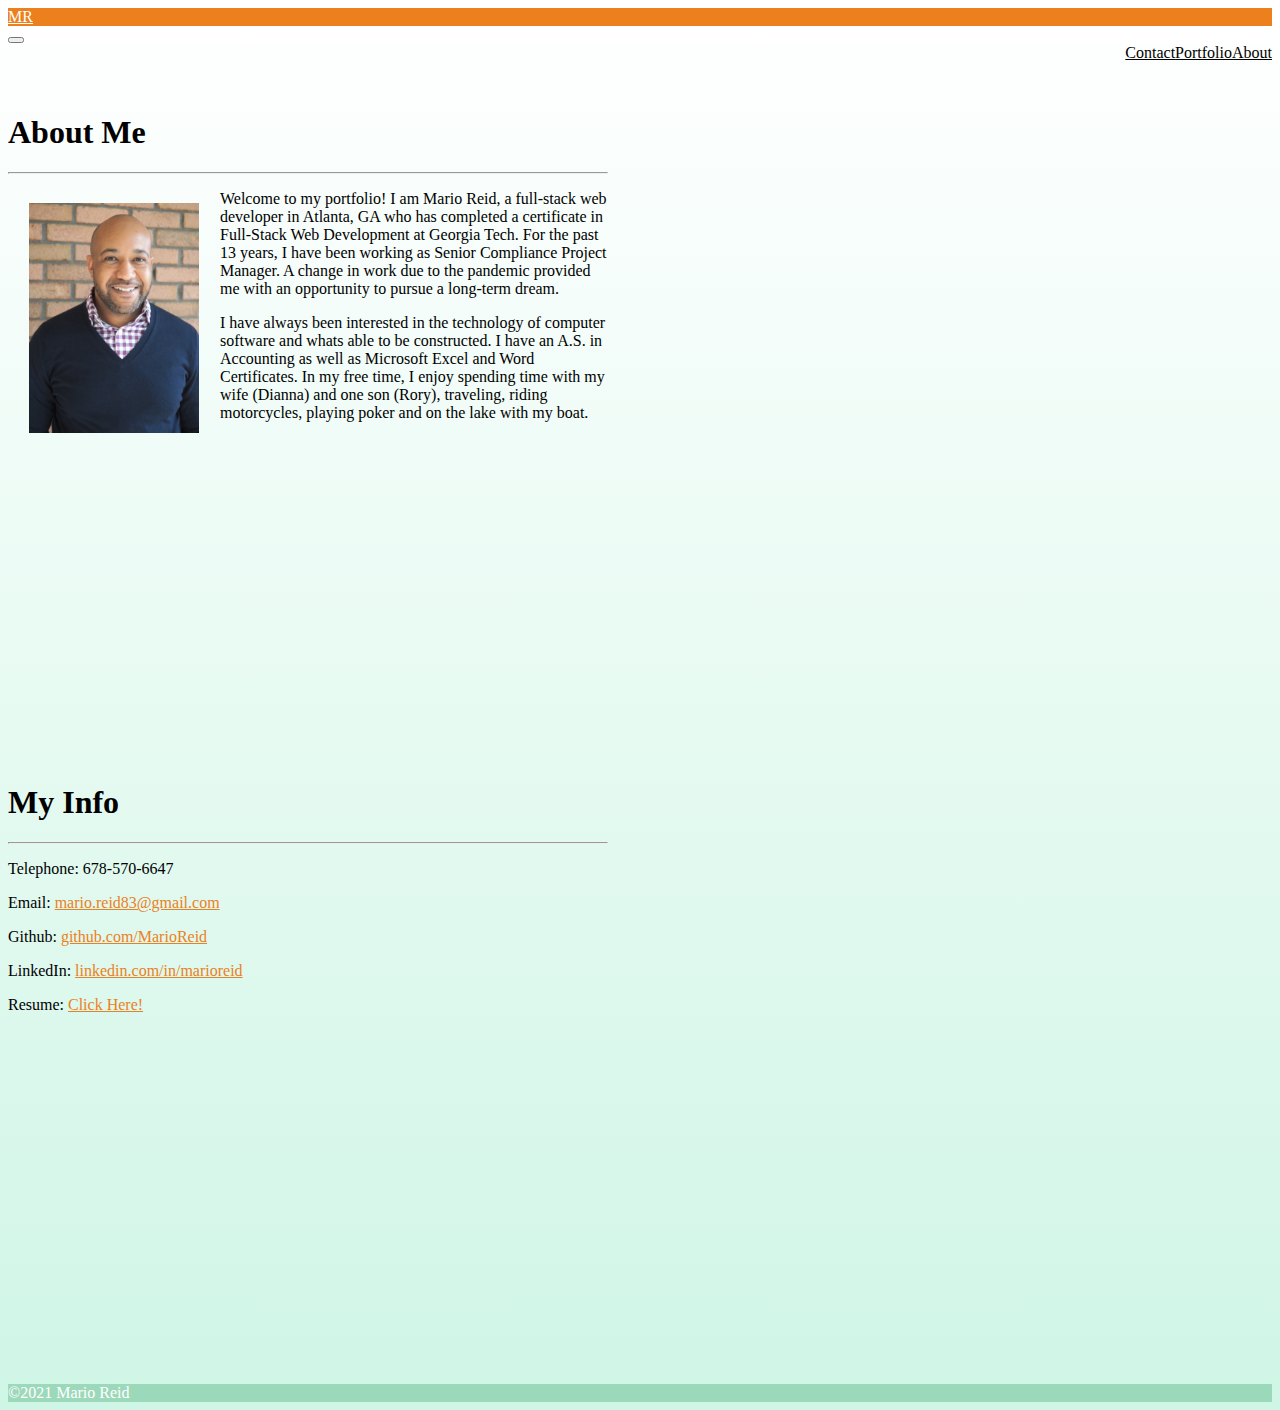
<file: index.html>
<!DOCTYPE html>
<html>
  <head>
    <meta charset="utf-8" />
    <meta http-equiv="X-UA-Compatible" content="IE=edge" />
    <title>Portfolio for Mario Reid</title>
    <meta name="description" content="" />
    <meta name="viewport" content="width=device-width, initial-scale=1" />
    <link
      href="https://cdn.jsdelivr.net/npm/bootstrap@5.0.0-beta1/dist/css/bootstrap.min.css"
      rel="stylesheet"
      integrity="sha384-giJF6kkoqNQ00vy+HMDP7azOuL0xtbfIcaT9wjKHr8RbDVddVHyTfAAsrekwKmP1"
      crossorigin="anonymous"
    />
    <link rel="stylesheet" href="style.css" />
    <script
      src="https://cdn.jsdelivr.net/npm/bootstrap@5.0.0-beta1/dist/js/bootstrap.bundle.min.js"
      integrity="sha384-ygbV9kiqUc6oa4msXn9868pTtWMgiQaeYH7/t7LECLbyPA2x65Kgf80OJFdroafW"
      crossorigin="anonymous"
    ></script>
  </head>
  <body>
    <nav class="navbar navbar-expand-lg navbar-light">
      <div class="container-fluid">
        <div class="myName">
          <a class="navbar-brand" href="./index.html">MR</a>
        </div>
        <button
          class="navbar-toggler"
          type="button"
          data-bs-toggle="collapse"
          data-bs-target="#navbarSupportedContent"
          aria-controls="navbarSupportedContent"
          aria-expanded="false"
          aria-label="Toggle navigation"
        >
          <span class="navbar-toggler-icon"></span>
        </button>
        <div
          class="collapse navbar-collapse justify-content-end"
          id="navbarSupportedContent"
        >
          <div class="navlinks">
            <a class="nav-link" href="./index.html">About</a>
            <a class="nav-link" href="./portfolio.html">Portfolio</a>
            <a class="nav-link" aria-current="page" href="./contact.html"
              >Contact</a
            >
          </div>
        </div>
      </div>
    </nav>
    <div class="container row">
      <div class="col-5 m-5">
        <div class="row">
          <div class="background col-4">
            <h1>About Me</h1>
            <hr class="my-6" />
            <img
              class="img-me"
              src="./Assets/Images/pic2.JPG"
              alt="Smile Pic"
              style="margin: 3%"
            />
            <p>
              Welcome to my portfolio! I am Mario Reid, a full-stack web
              developer in Atlanta, GA who has completed a certificate in
              Full-Stack Web Development at Georgia Tech. For the past 13 years,
              I have been working as Senior Compliance Project Manager. A change
              in work due to the pandemic provided me with an opportunity to
              pursue a long-term dream.
            </p>
            <p>
              I have always been interested in the technology of computer
              software and whats able to be constructed. I have an A.S. in
              Accounting as well as Microsoft Excel and Word Certificates. In my
              free time, I enjoy spending time with my wife (Dianna) and one son
              (Rory), traveling, riding motorcycles, playing poker and on the
              lake with my boat.
            </p>
          </div>
        </div>
      </div>
      <div class="col-5 m-5">
        <div class="row">
          <div class="background col-4">
            <h1>My Info</h1>
            <hr class="my-6""/>
            <p>Telephone: 678-570-6647</p>
            <p>
              Email:
              <a href="https://www.mario.reid@gmail.com" target="_blank"
                >mario.reid83@gmail.com</a
              >
            </p>
            <p>
              Github:
              <a href="https://www.github.com/MarioReid" target="_blank"
                >github.com/MarioReid</a
              >
            </p>
            <p>
              LinkedIn:
              <a href="https://www.linkedin.com/in/marioreid/" target="_blank"
                >linkedin.com/in/marioreid</a
              >
            </p>
            <p>
              Resume:
              <a
                href="https://drive.google.com/file/d/1nSbZawR4S7i2hpyo5ow4ysvd9pVFGasf/view?usp=sharing"
                target="_blank"
                >Click Here!</a
              >
            </p>
          </div>
        </div>
      </div>
    </div>
    <footer class="footer position-fixed mt-auto py-3 bg-light text-center">
      <div class="container">
        <span class="text-muted">&copy;2021 Mario Reid</span>
      </div>
    </footer>
  </body>
</html>
</file>
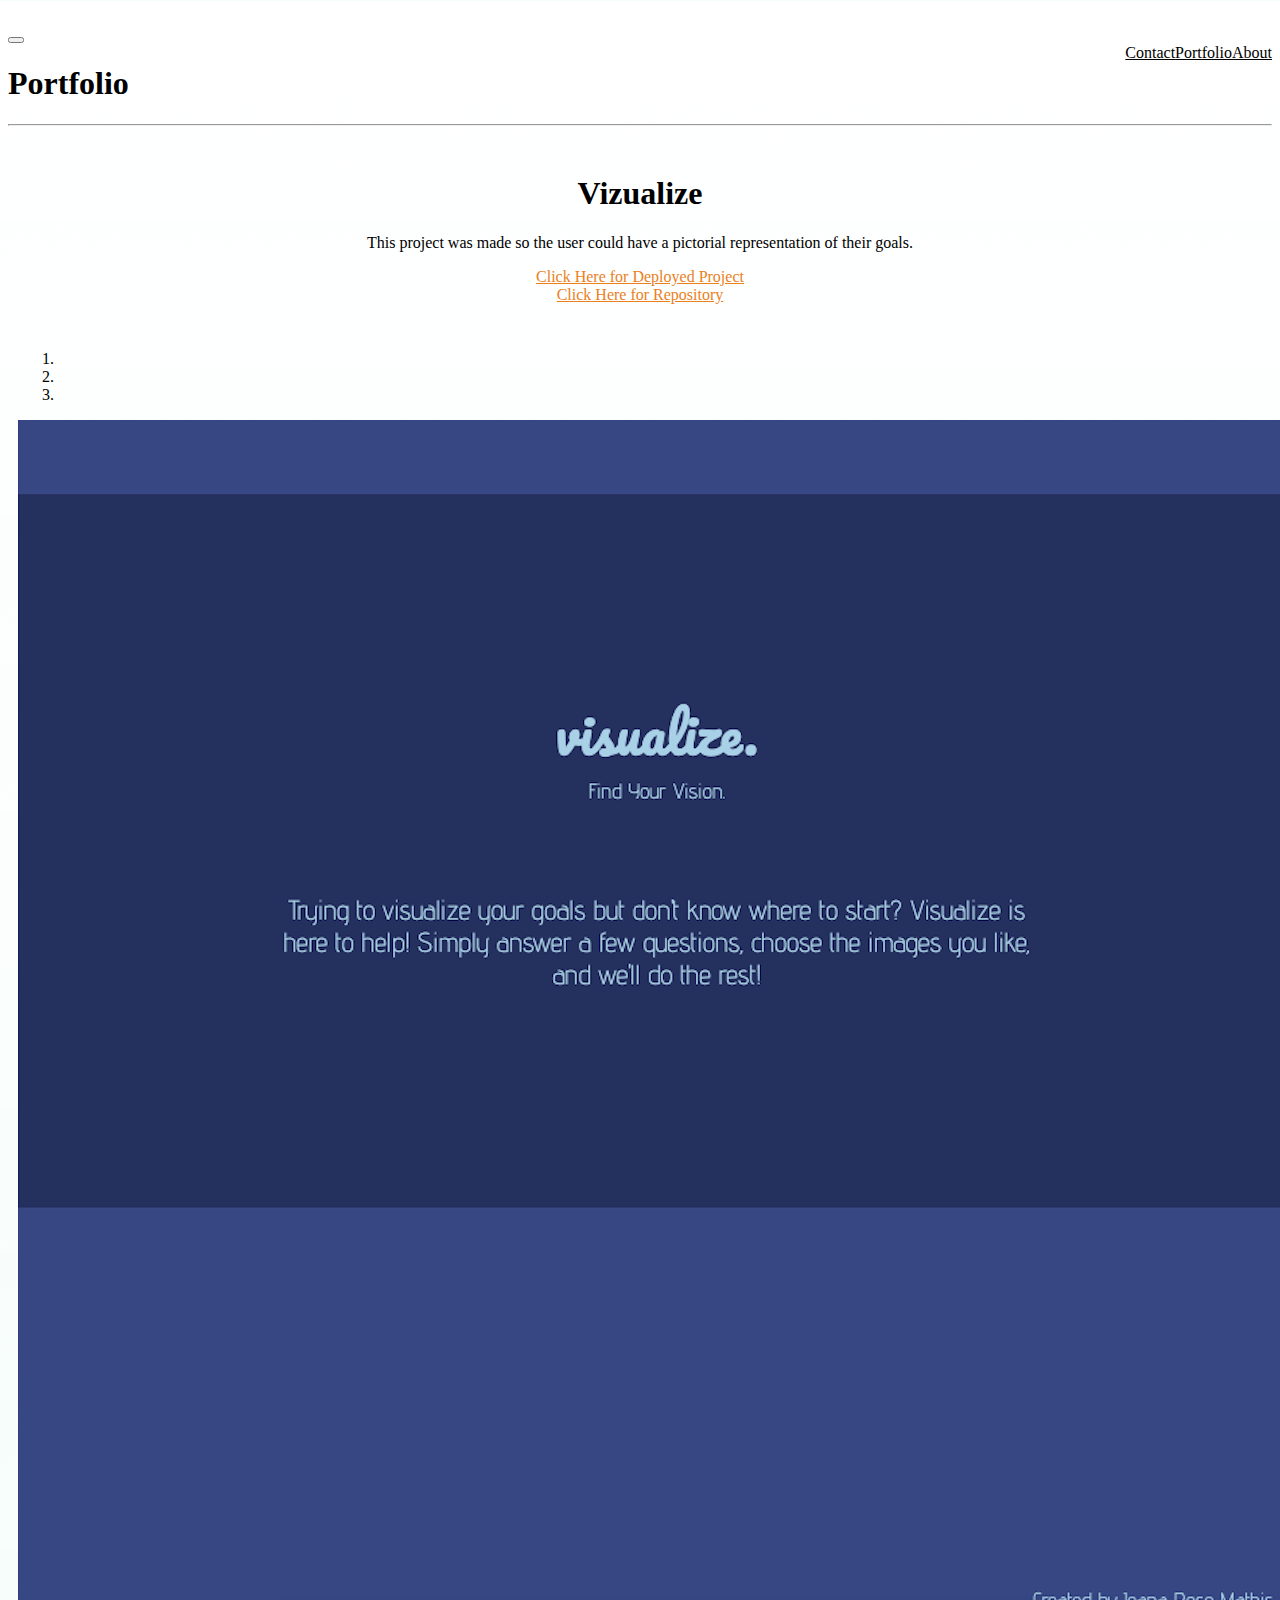
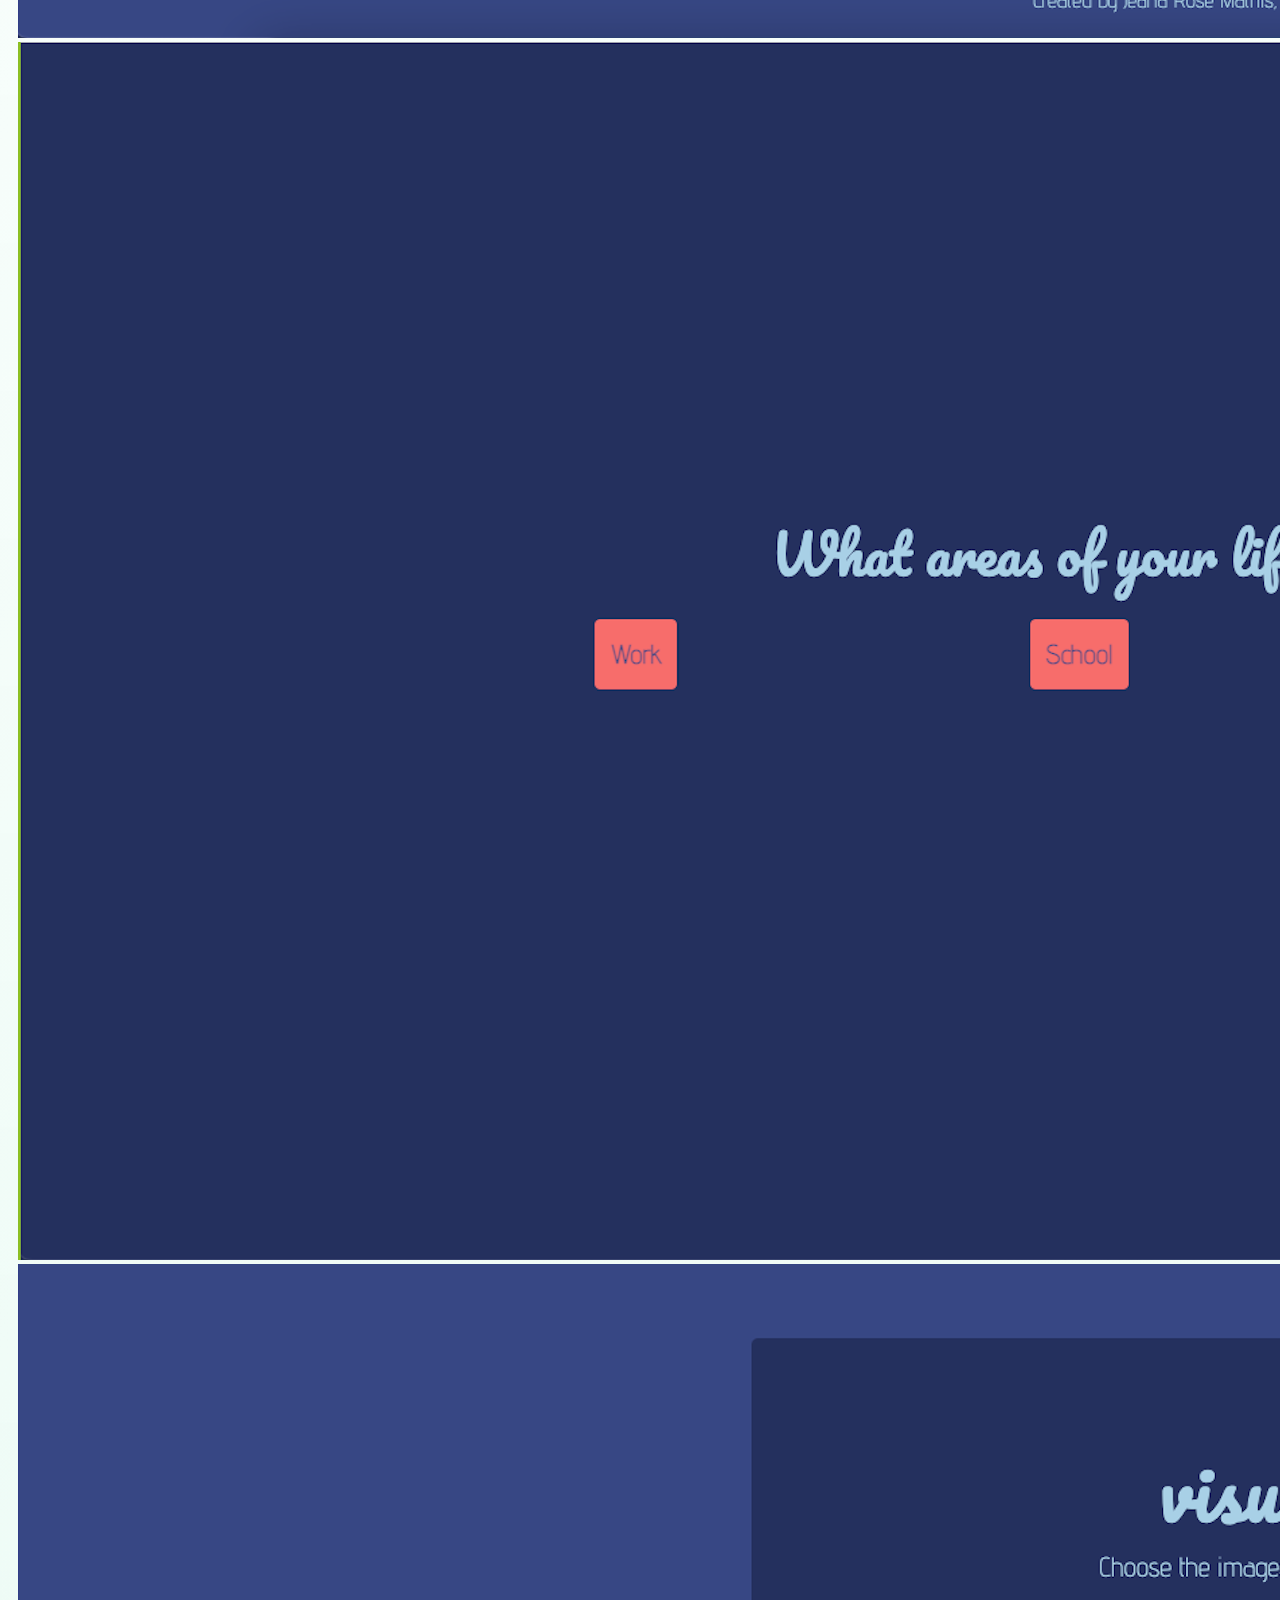
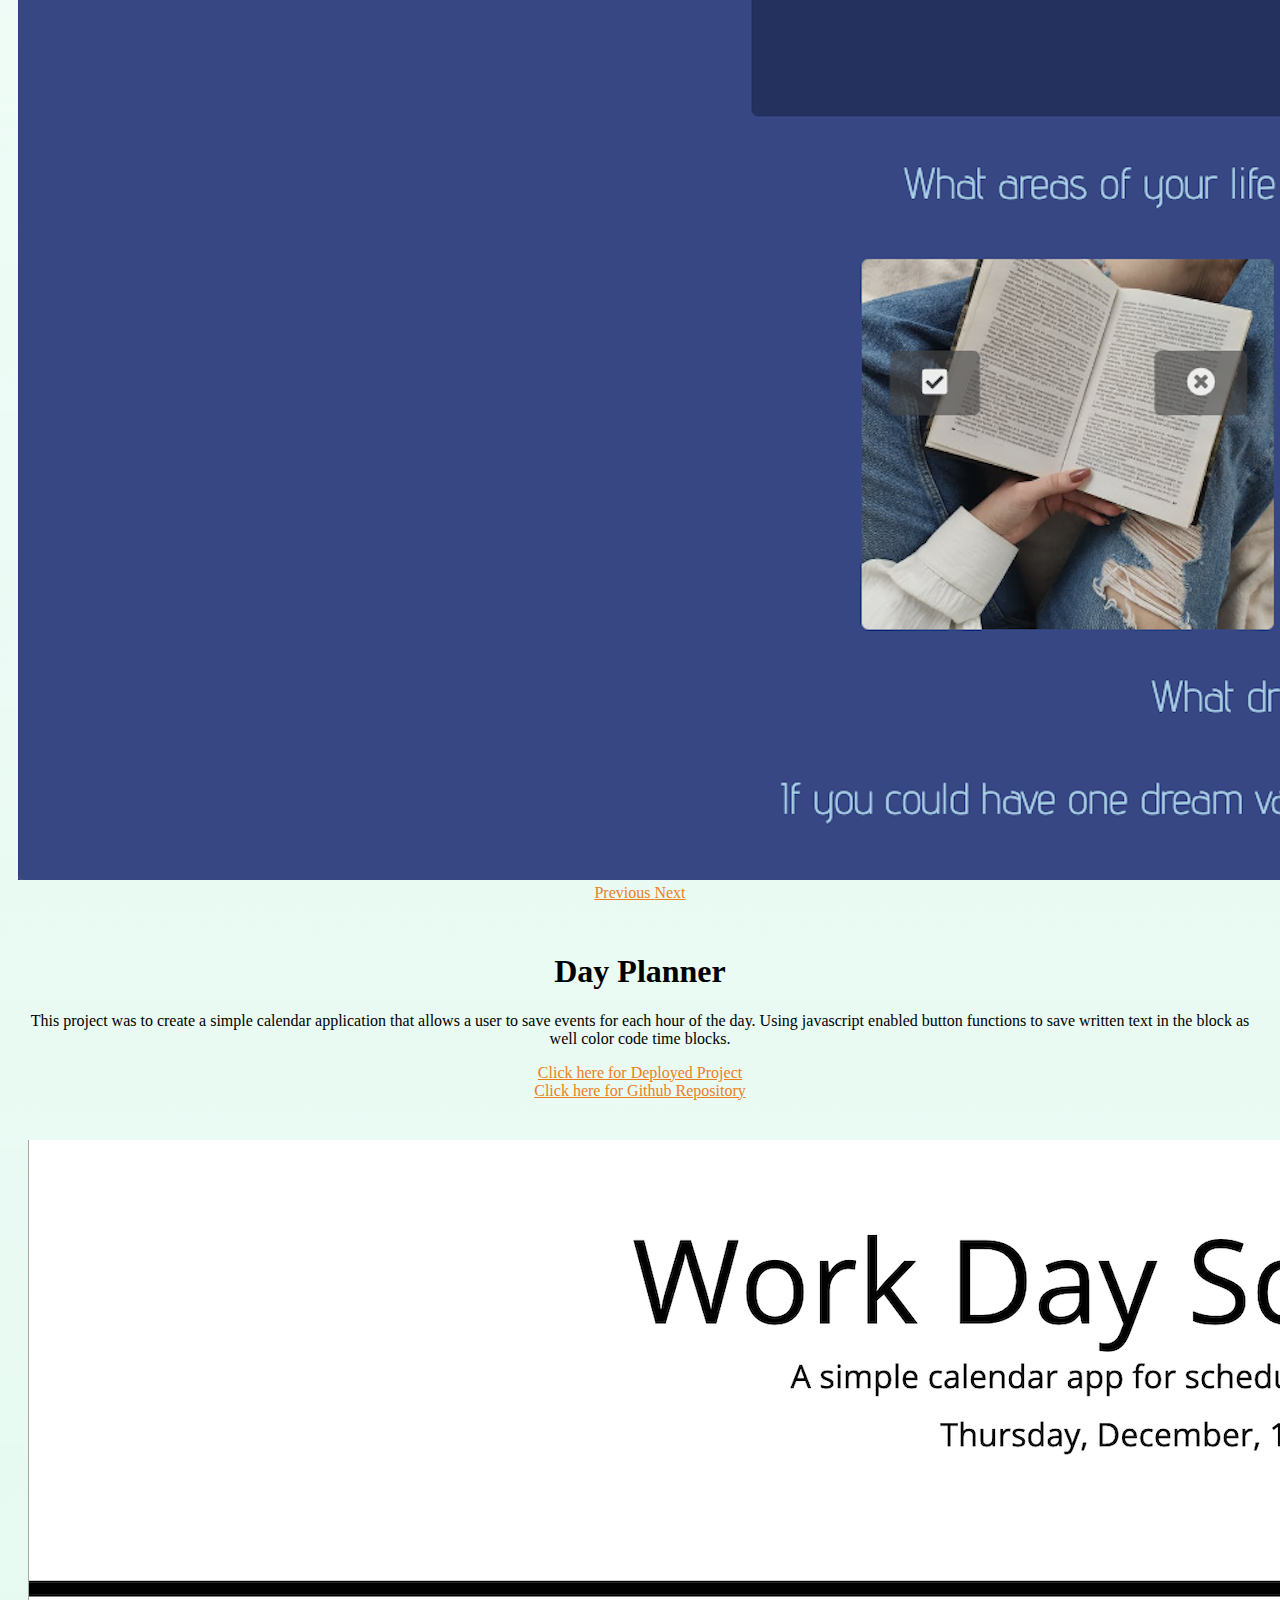
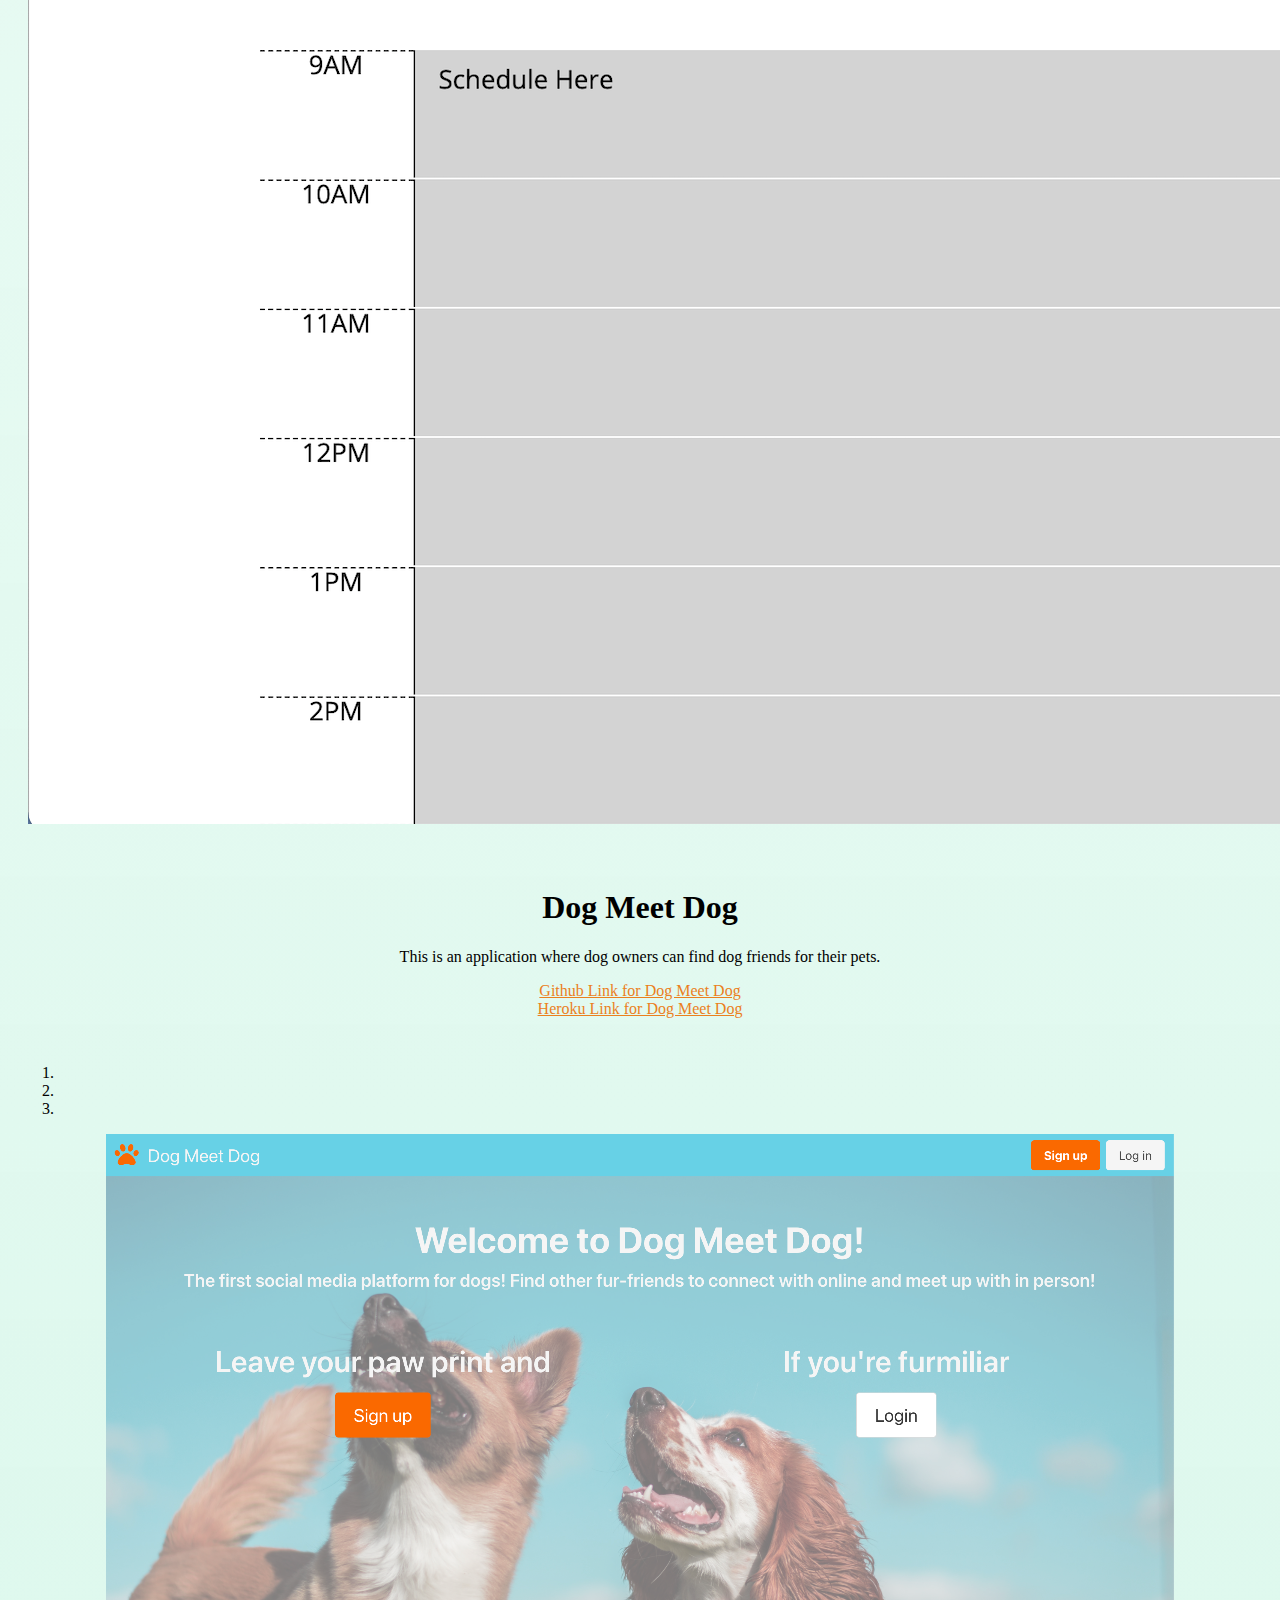
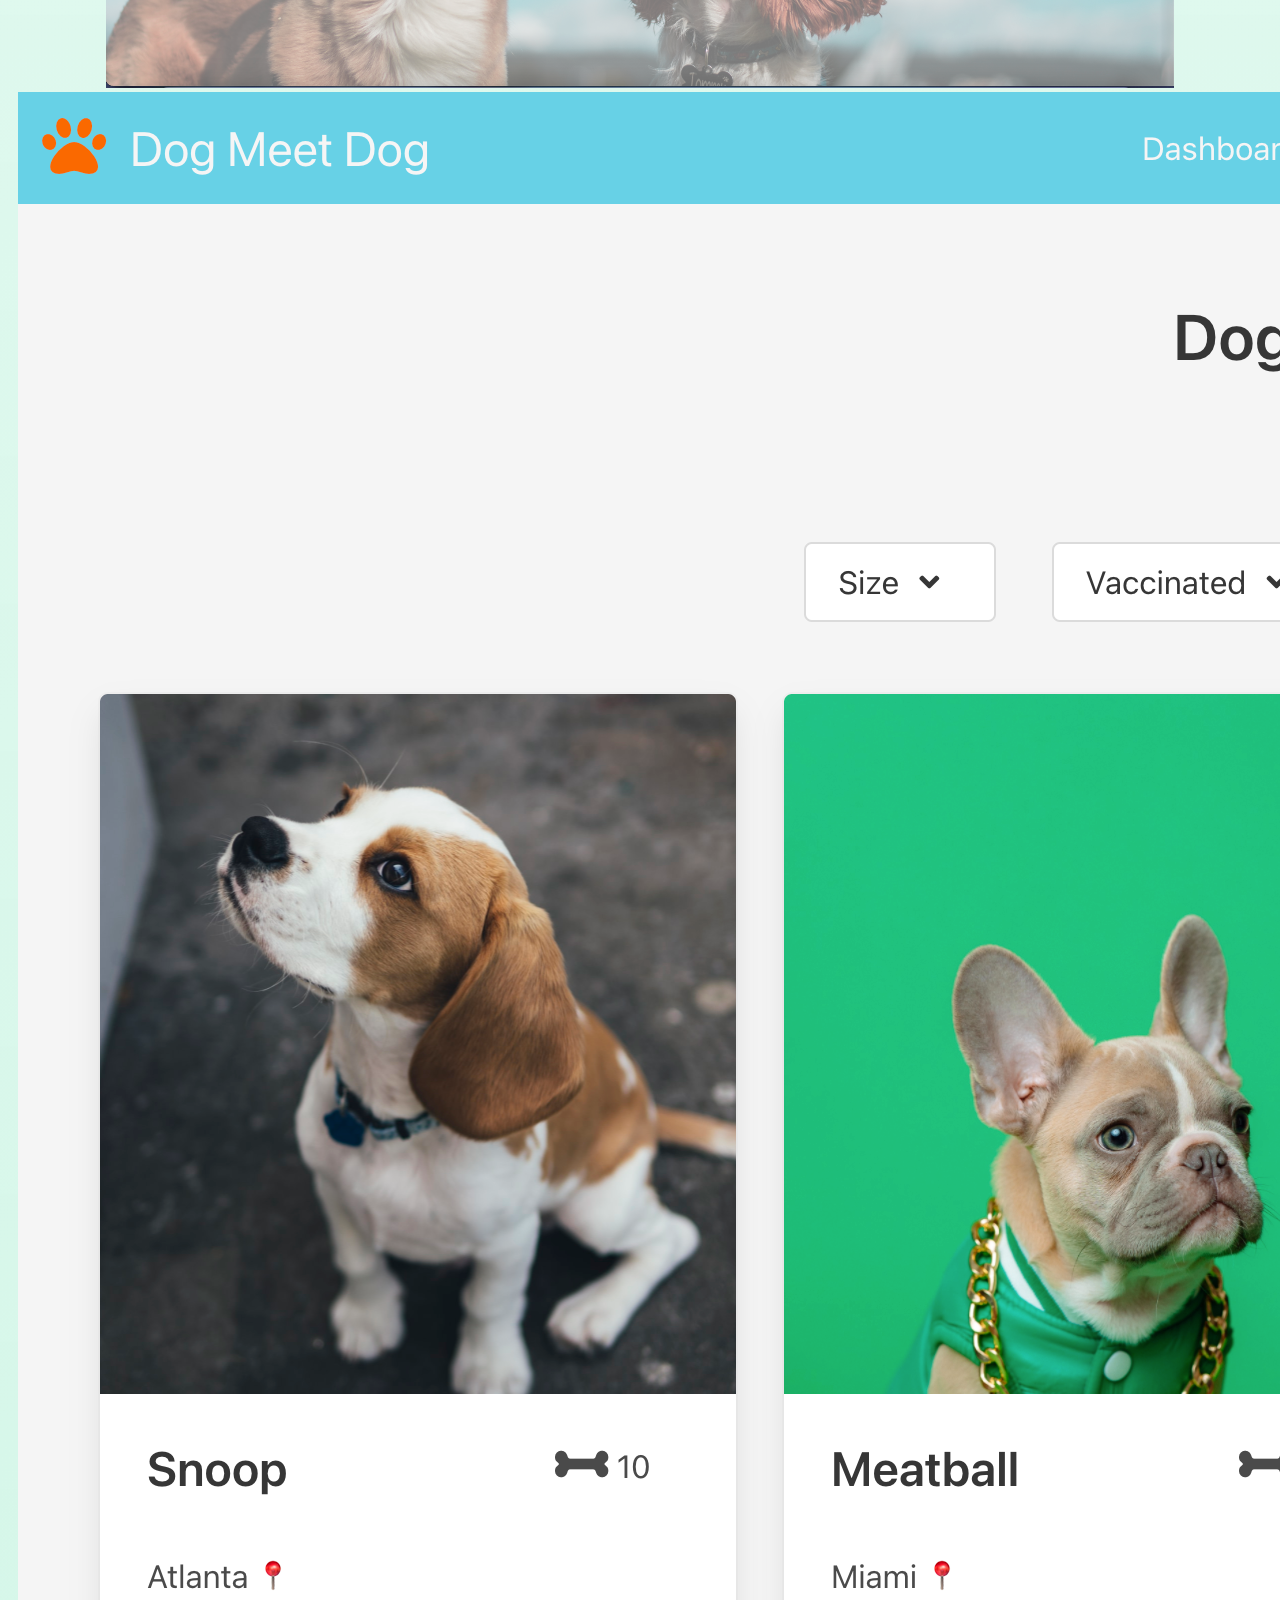
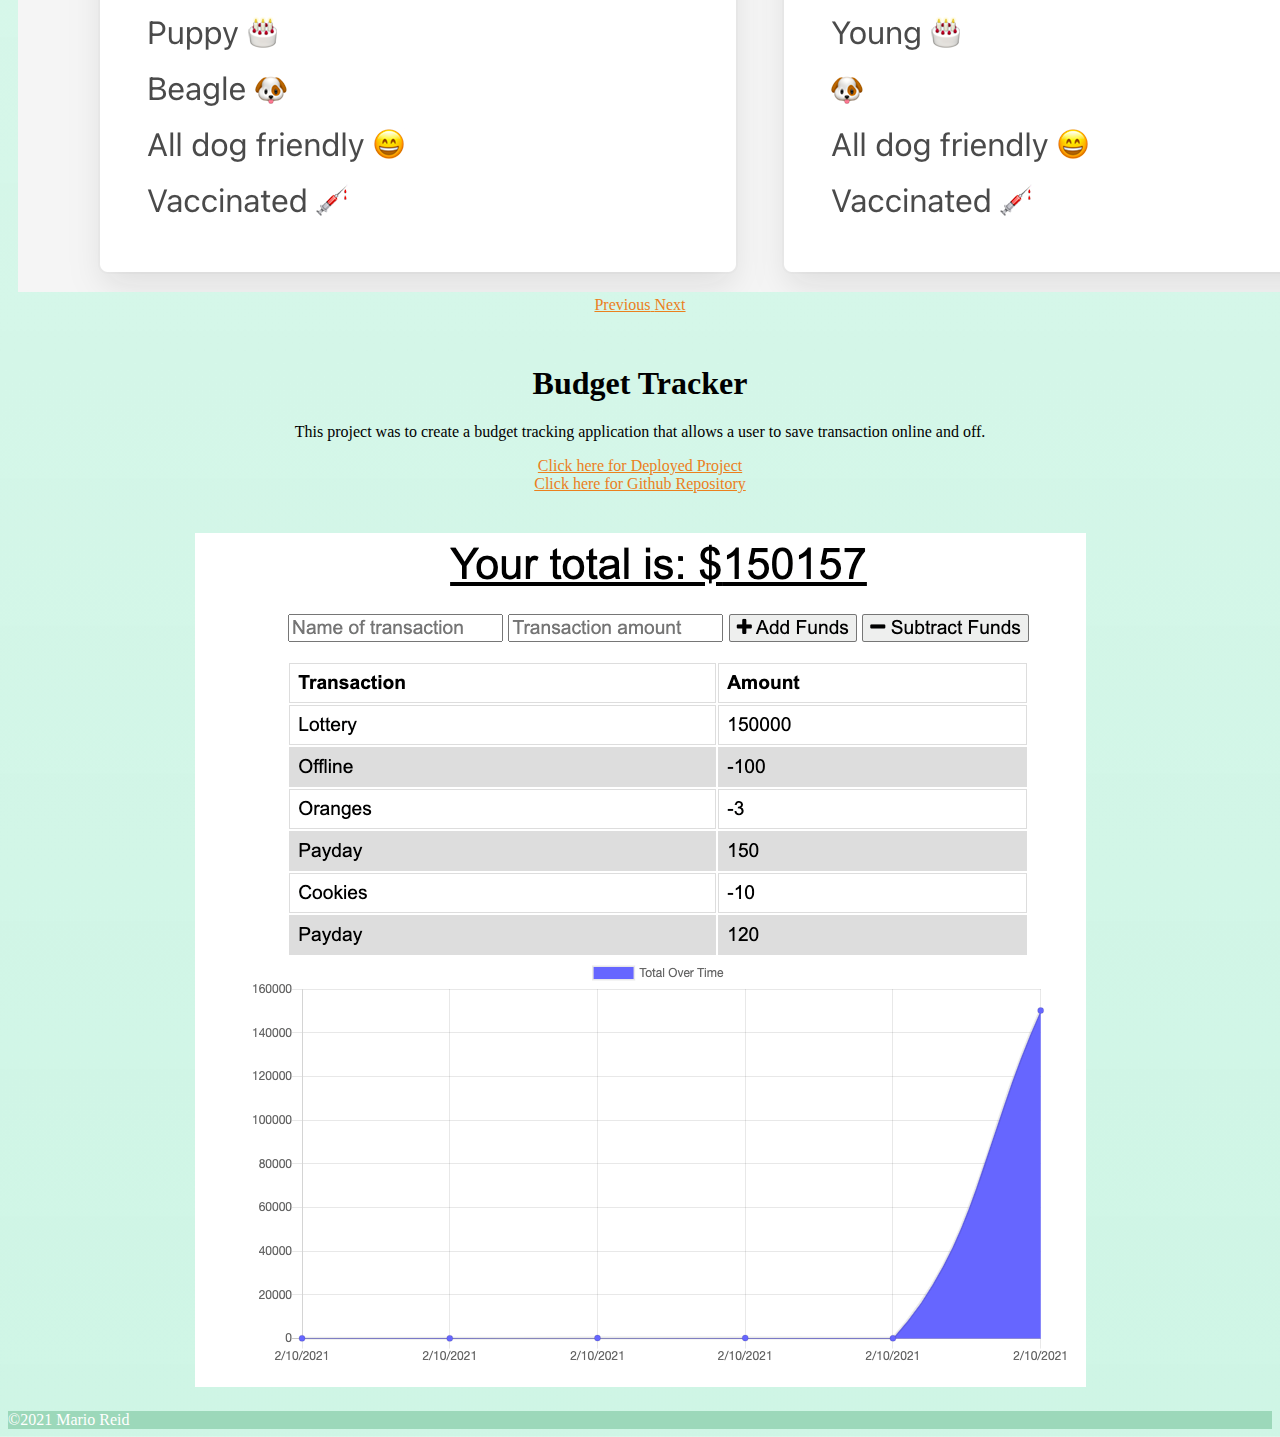
<file: portfolio.html>
<!DOCTYPE html>
<html>
    <head>
        <meta charset="utf-8">
        <meta http-equiv="X-UA-Compatible" content="IE=edge">
        <title>Portfolio</title>
        <meta name="description" content="">
        <meta name="viewport" content="width=device-width, initial-scale=1">    
        <link href="https://cdn.jsdelivr.net/npm/bootstrap@5.0.0-beta1/dist/css/bootstrap.min.css" rel="stylesheet" integrity="sha384-giJF6kkoqNQ00vy+HMDP7azOuL0xtbfIcaT9wjKHr8RbDVddVHyTfAAsrekwKmP1" crossorigin="anonymous">
        <link rel="stylesheet" href="style.css"/>
        <script src="https://cdn.jsdelivr.net/npm/bootstrap@5.0.0-beta1/dist/js/bootstrap.bundle.min.js" integrity="sha384-ygbV9kiqUc6oa4msXn9868pTtWMgiQaeYH7/t7LECLbyPA2x65Kgf80OJFdroafW" crossorigin="anonymous"></script>
    </head>
    <body>
          <nav class="navbar navbar-expand-lg navbar-light">
            <div class="container-fluid">
              <div class="myname">
                <a class="navbar-brand" href="./index.html">Mario Reid</a>
              </div>
                <button class="navbar-toggler" type="button" data-bs-toggle="collapse" data-bs-target="#navbarSupportedContent" aria-controls="navbarSupportedContent" aria-expanded="false" aria-label="Toggle navigation">
                  <span class="navbar-toggler-icon"></span>
                </button>
                <div class="collapse navbar-collapse justify-content-end" id="navbarSupportedContent">
                  <div class="navlinks">
                    <a class="nav-link" href="./index.html">About</a>
                    <a class="nav-link" href="./portfolio.html">Portfolio</a>
                    <a class="nav-link" aria-current="page" href="./contact.html">Contact</a>
                  </div>
                </div>
            </div>
          </nav>

          <div class ="container">
            <div class ="row">
              <div class ="col-12">
                <div class="jumbotron">
                  <div class ="row">
                    <div class ="col-12">
                      <h1 class="display-4">Portfolio</h1>
                      <hr class="my-4">
                    </div>
                  </div>
                </div>
              </div>
            </div>
            <div class= "row project">
              <div class= "project col-lg-6">
                <h1>Vizualize</h1>
                <p>This project was made so the user could have a pictorial representation of their goals.</p>
                <a href="https://marioreid.github.io/project-1/" target="_blank"> Click Here for Deployed Project</a><br>
                <a href="https://github.com/MarioReid/project-1" target="_blank"> Click Here for Repository</a>
              </div>
            </div>
            <!-- <div class = "row">
              <div class="col-lg-6">
                <img src="./Assets/Screenshots/homepage.png" class ="img-thumbnail w-100" alt="Homepage Pic">
              </div>
              <div class="col-lg-6">
                <img src="./Assets/Screenshots/questionpage.png" class ="img-thumbnail w-100" alt="Question Pic">
              </div>
            </div> 
            <div class ="row">
              <div class ="project col-lg-6">
                <img src="./Assets/Screenshots/finalpage.png" class ="img-thumbnail w-100" alt="Finalpage Pic">
              </div>
            </div> -->
            <div class="row">
              <div class="col-lg-6 project">
                <div id="carouselExampleIndicators" class="carousel slide" data-bs-ride="carousel">
                  <ol class="carousel-indicators">
                    <li data-bs-target="#carouselExampleIndicators" data-bs-slide-to="0" class="active"></li>
                    <li data-bs-target="#carouselExampleIndicators" data-bs-slide-to="1"></li>
                    <li data-bs-target="#carouselExampleIndicators" data-bs-slide-to="2"></li>
                  </ol>
                  <div class="carousel-inner">
                    <div class="carousel-item active">
                      <img src="./Assets/Screenshots/homepage.png" class="d-block w-100" alt="...">
                    </div>
                    <div class="carousel-item">
                      <img src="./Assets/Screenshots/questionpage.png" class="d-block w-100" alt="...">
                    </div>
                    <div class="carousel-item">
                      <img src="./Assets/Screenshots/finalpage.png" class="d-block w-100" alt="...">
                    </div>
                  </div>
                  <a class="carousel-control-prev" href="#carouselExampleIndicators" role="button" data-bs-slide="prev">
                    <span class="carousel-control-prev-icon" aria-hidden="true"></span>
                    <span class="visually-hidden">Previous</span>
                  </a>
                  <a class="carousel-control-next" href="#carouselExampleIndicators" role="button" data-bs-slide="next">
                    <span class="carousel-control-next-icon" aria-hidden="true"></span>
                    <span class="visually-hidden">Next</span>
                  </a>
                </div>
              </div>
            </div>

            <div class= "row project">
              <div class= "project col-lg-6">
                <h1>Day Planner</h1>
                <p>This project was to create a simple calendar application that allows a user to save events for each hour of the day. Using javascript enabled button functions to save written text in the block as well color code time blocks.</p>
                <a href="https://marioreid.github.io/day-planner/" target="_blank">Click here for Deployed Project</a><br>
                <a href="https://github.com/MarioReid/day-planner" target="_blank">Click here for Github Repository</a>
              </div>
            </div>
            <div class = "row project">
              <div class="col-lg-6 project">
                <img src="./Assets/Screenshots/savedAppt.png" class ="img-thumbnail w-100" alt="Day Planner Picture Pic">
              </div>
            </div> 



              <div class= "row project">
                <div class= "project col-lg-6">
                  <h1>Dog Meet Dog</h1>
                  <p>This is an application where dog owners can find dog friends for their pets.</p>
                  <a href="https://github.com/MarioReid/project2" target="_blank">Github Link for Dog Meet Dog</a><br>
                  <a href=" https://gentle-sea-84823.herokuapp.com/" target="_blank">Heroku Link for Dog Meet Dog</a>
                </div>
              </div>
              <!-- <div class = "row">
                <div class="col-lg-6">
                  <img src="./Assets/Screenshots/homePageDog.png" class ="img-thumbnail w-100" alt="Homepage Picture">
                </div>
                <div class="col-lg-6">
                  <img src="./Assets/Screenshots/doggieDashboard.png" class ="img-thumbnail w-100" alt="Dashboard Picture">
                </div>
              </div>  -->


              
              <div class="row">
                <div class="col-lg-6 project">
                  <div id="carouselExampleIndicators2" class="carousel slide" data-bs-ride="carousel">
                    <ol class="carousel-indicators">
                      <li data-bs-target="#carouselExampleIndicators2" data-bs-slide-to="0" class="active"></li>
                      <li data-bs-target="#carouselExampleIndicators2" data-bs-slide-to="1"></li>
                      <li data-bs-target="#carouselExampleIndicators2" data-bs-slide-to="2"></li>
                    </ol>
                    <div class="carousel-inner">
                      <div class="carousel-item active">
                        <img src="./Assets/Screenshots/homePageDog.png" class="d-block w-100" alt="...">
                      </div>
                      <div class="carousel-item">
                        <img src="./Assets/Screenshots/doggieDashboard.png" class="d-block w-100" alt="...">
                      </div>
                    </div>
                    <a class="carousel-control-prev" href="#carouselExampleIndicators2" role="button" data-bs-slide="prev">
                      <span class="carousel-control-prev-icon" aria-hidden="true"></span>
                      <span class="visually-hidden">Previous</span>
                    </a>
                    <a class="carousel-control-next" href="#carouselExampleIndicators2" role="button" data-bs-slide="next">
                      <span class="carousel-control-next-icon" aria-hidden="true"></span>
                      <span class="visually-hidden">Next</span>
                    </a>
                  </div>
                </div>
              </div>

              <div class= "row project">
                <div class= "project col-lg-6">
                  <h1>Budget Tracker</h1>
                  <p>This project was to create a budget tracking application that allows a user to save transaction online and off.</p>
                  <a href="https://shielded-stream-84806.herokuapp.com/" target="_blank">Click here for Deployed Project</a><br>
                  <a href="https://github.com/MarioReid/budget-tracker" target="_blank">Click here for Github Repository</a>
                </div>
              </div>
              <div class = "row project">
                <div class="col-lg-6 project">
                  <img src="./Assets/Screenshots/budget_tracker.png" class ="img-thumbnail w-100" alt="Day Planner Picture Pic">
                </div>
              </div> 

          </div>
             
        </body>  
        <footer class="footer mt-auto py-3 bg-light text-center">
          <div class="container">
            <span class="text-muted">&copy;2021 Mario Reid</span>
          </div>
        </footer>
</html>
</file>
<file: style.css>
h1 {
    font-family: 'Times New Roman', Times, serif;  
}

.myName {
    background-color: #eb801d;
}

nav {
    background-color:  rgb(255, 255, 255);
    position: relative;
}

.navbar-brand {
     color: white !important;
     padding: 0;
     margin: 0;
     position: relative;
 }

.nav-link {
    float: right;
    color: black;
}

body {
    background:linear-gradient(180deg, rgba(63,216,153,0) 0%, rgba(63,216,153,0.25) 100%);
    
}

.footer {
    bottom: 0px;
    width: 100%;
    background-color: rgb(156, 216, 186) !important;
    color: white;
}

.background {
    width:600px;
    height:600px;
    margin-top: 70px;
}

.img {
    width: 350px;
    height: 350px;
    border: 0;
}

 .img-me {
    float: left; 
     width: 170px;
    height: 230px;
    padding: 3px
}

.btn {
    color:white;
    background: rgba(0, 0, 0, 0.698);
}

.project {
    padding: 10px;
    margin: auto;
    text-align: center;
}

a {
    color:#eb801d;
  }
</file>
